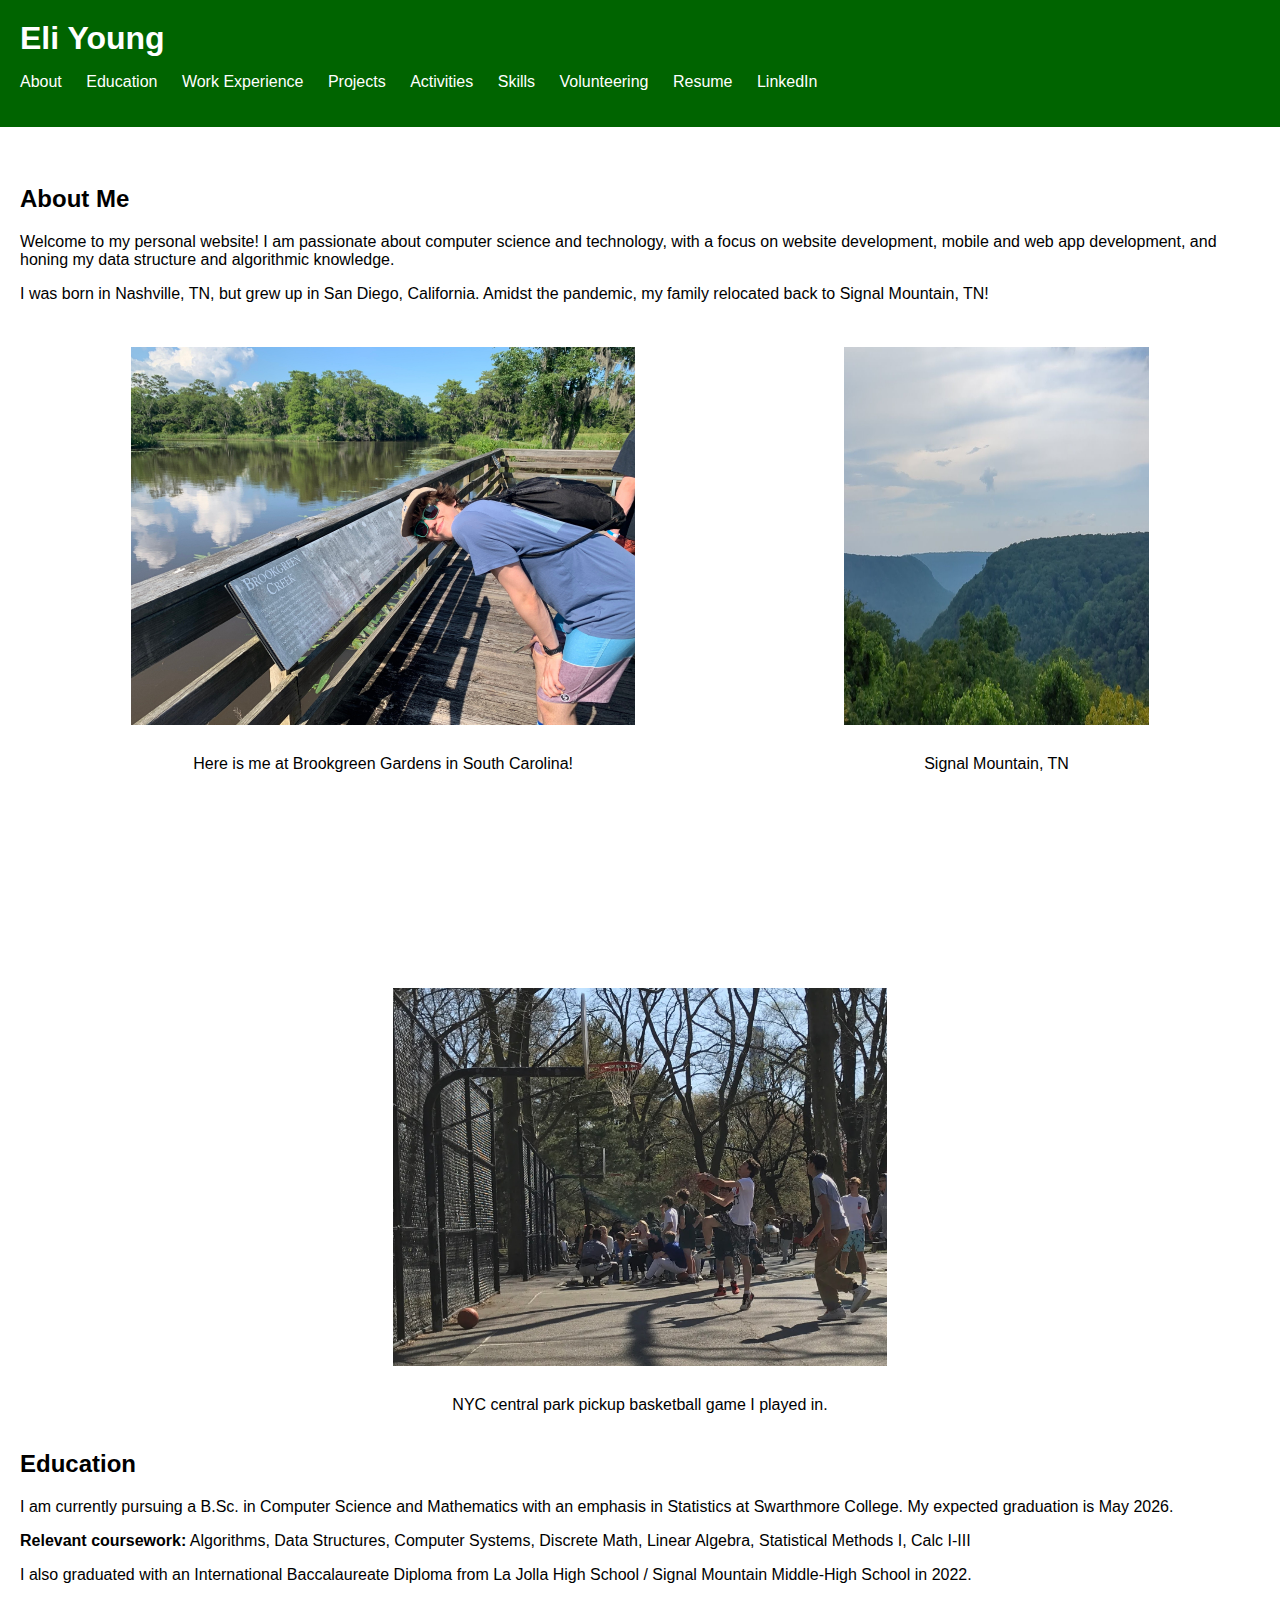
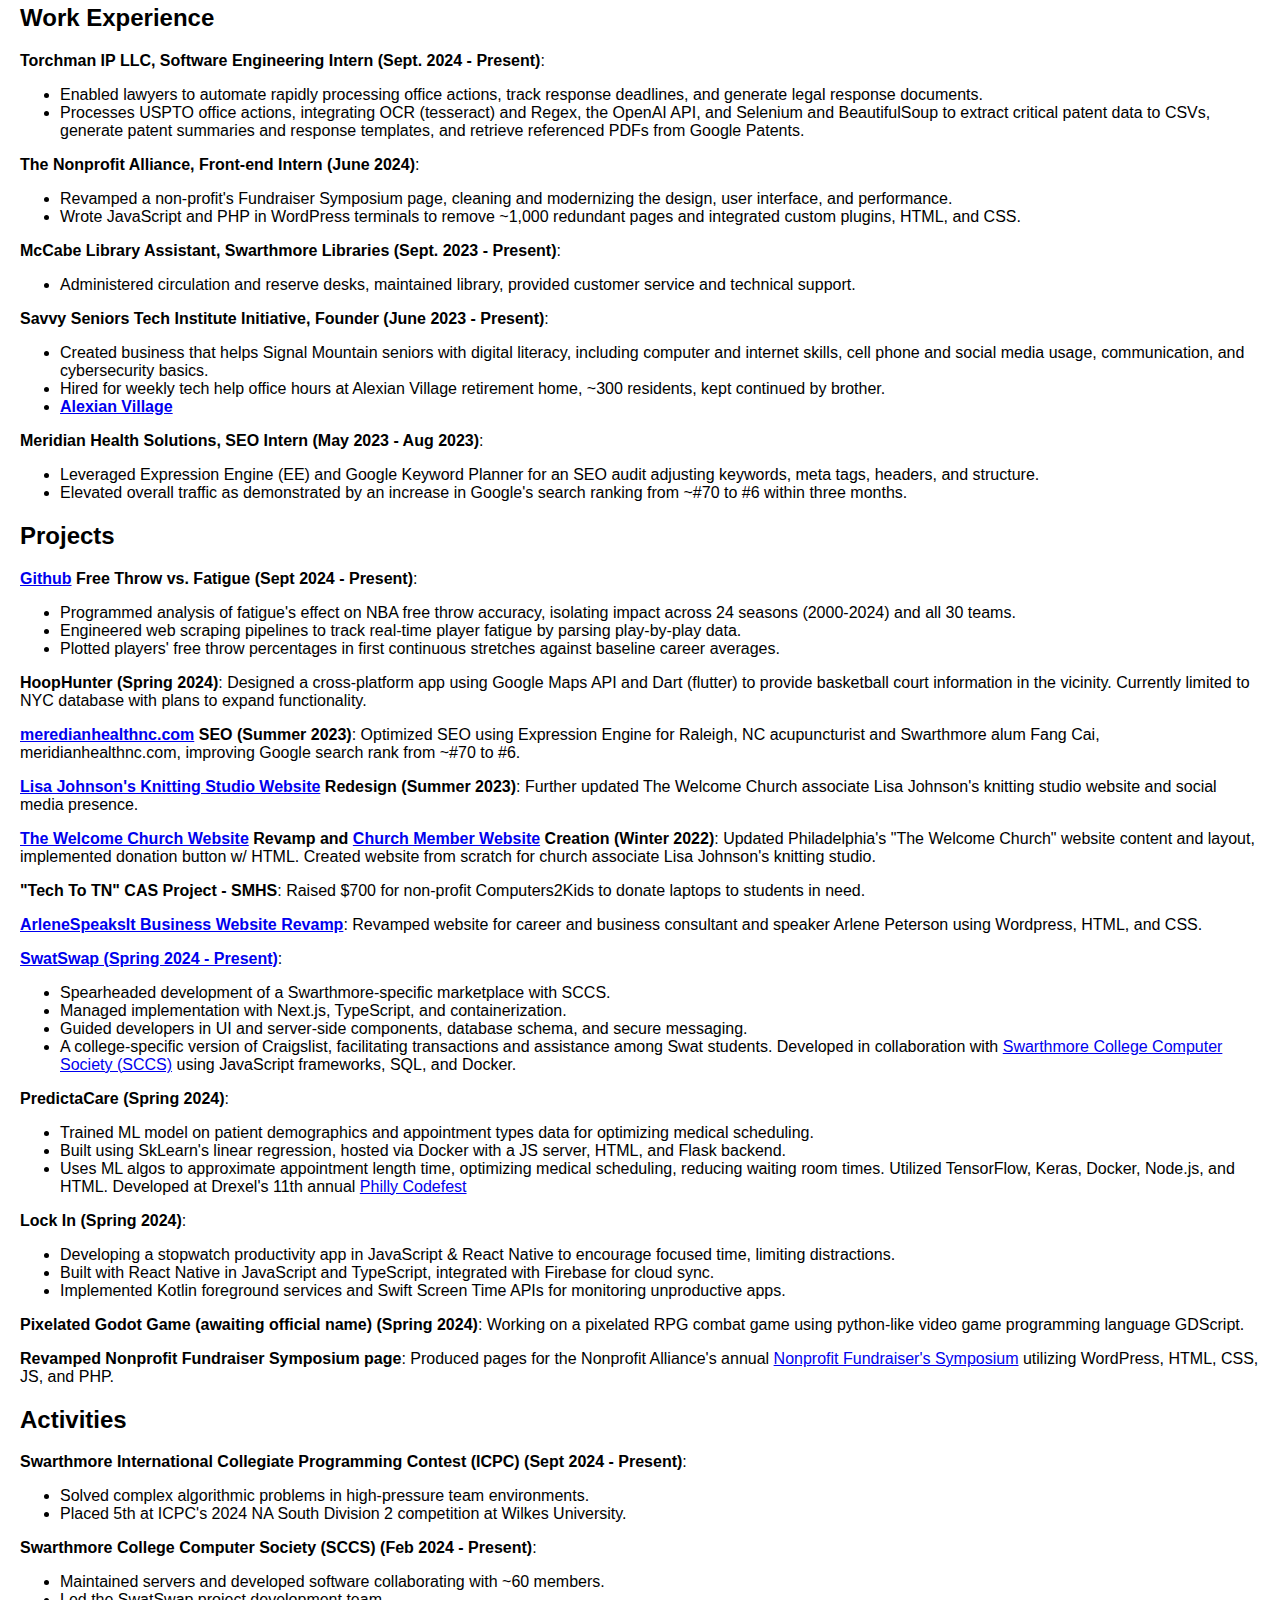
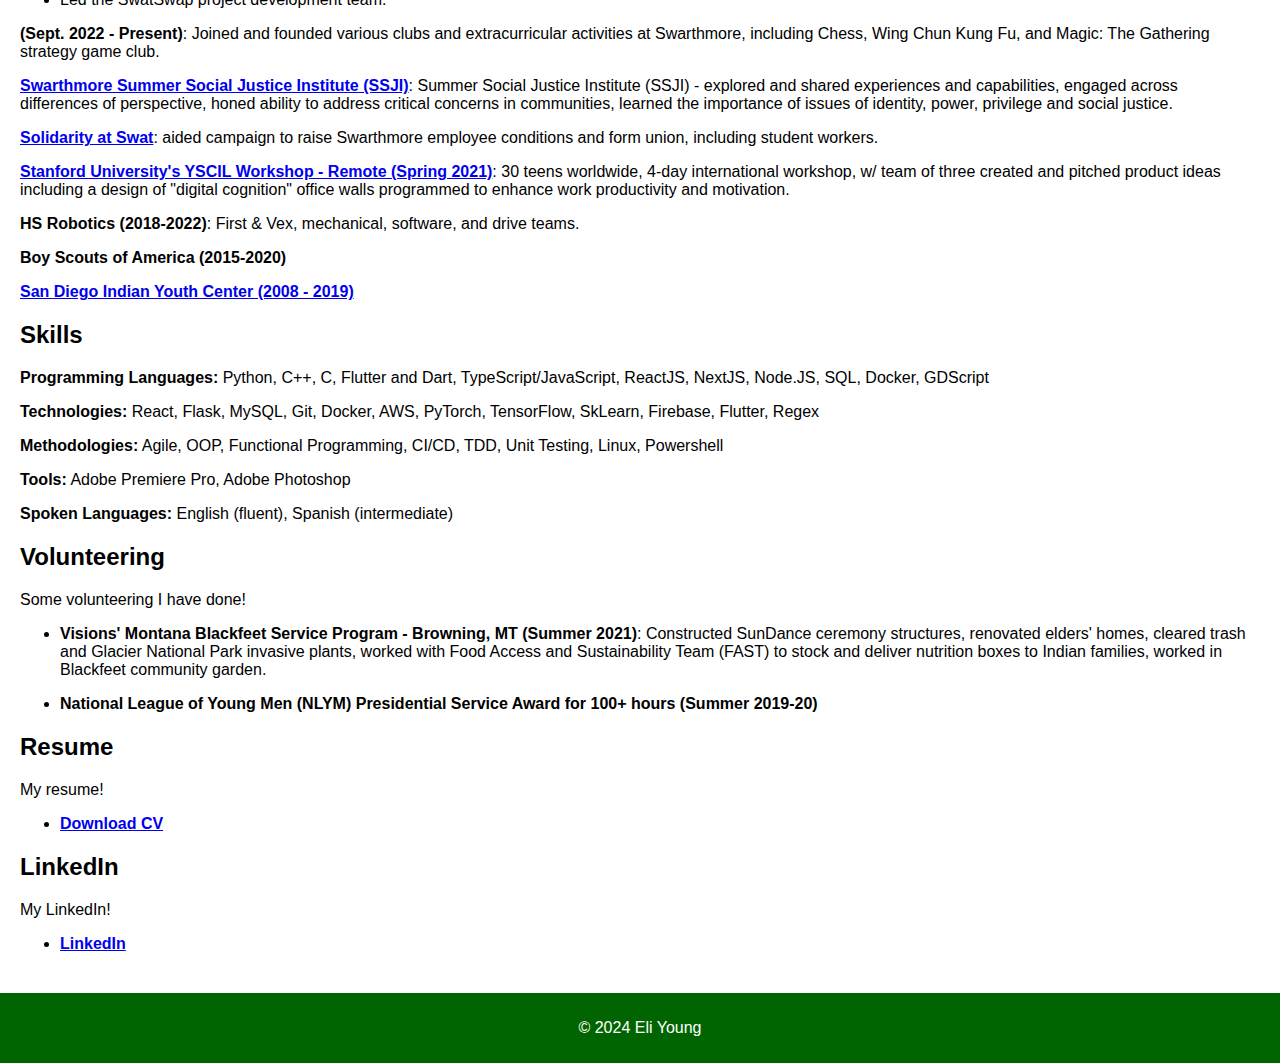
<file: index.html>
<!DOCTYPE html>
<html lang="en">
<head>
    <meta charset="UTF-8">
    <meta name="viewport" content="width=device-width, initial-scale=1.0">
    <title>Eli Young - Computer Science Portfolio</title>
    <link rel="stylesheet" href="styles.css">
</head>
<body>
    <header>
        <h1>Eli Young</h1>
        <nav>
            <ul>
                <li><a href="#about">About</a></li>
                <li><a href="#education">Education</a></li>
                <li><a href="#work-experience">Work Experience</a></li>
                <li><a href="#projects">Projects</a></li>
                <li><a href="#activities">Activities</a></li>
                <li><a href="#skills">Skills</a></li>
                <li><a href="#volunteering">Volunteering</a></li>
                <li><a href="#resume">Resume</a></li>
                <li><a href="#linkedin">LinkedIn</a></li>
            </ul>
        </nav>
    </header>
    <br>
    <main>
        <section id="about">
            <h2>About Me</h2>
            <p>Welcome to my personal website! I am passionate about computer science and technology, with a focus on website development, mobile and web app development, and honing my data structure and algorithmic knowledge.</p>
            <p>I was born in Nashville, TN, but grew up in San Diego, California. Amidst the pandemic, my family relocated back to Signal Mountain, TN!</p>
            <br>
            <div class="image123" style="display: flex; justify-content: center; align-items: center; flex-wrap: wrap; gap: 189px;">
                <div class="imgContainer" style="text-align: center;">
                    <img src="imgs/IMG_5586.jpeg" alt="Me!" width="504" height="378" style="padding: 10px;"/>
                    <p>Here is me at Brookgreen Gardens in South Carolina!</p>
                </div>
                <div class="imgContainer" style="text-align: center;">
                    <img class="middle-img" src="imgs/Snapchat-988918029.jpeg" height="378" width="304.8" style="padding: 10px;"/>
                    <p>Signal Mountain, TN</p>
                </div>
                <div class="imgContainer" style="text-align: center;">
                    <img src="/imgs/IMG_2173.jpeg" height="378" width="493.2" style="padding: 10px;"/>
                    <p>NYC central park pickup basketball game I played in.</p>
                </div>
            </div>
        </section>
        <div style="clear: both;"></div>
<!--         <br> -->
        
        <section id="education">
            <h2>Education</h2>
            <p>I am currently pursuing a B.Sc. in Computer Science and Mathematics with an emphasis in Statistics at Swarthmore College. My expected graduation is May 2026.</p>
            <p><strong>Relevant coursework:</strong> Algorithms, Data Structures, Computer Systems, Discrete Math, Linear Algebra, Statistical Methods I, Calc I-III</p>
            <p>I also graduated with an International Baccalaureate Diploma from La Jolla High School / Signal Mountain Middle-High School in 2022.</p>
        </section>
        
        <section id="work-experience">
            <h2>Work Experience</h2>
            <p><strong>Torchman IP LLC, Software Engineering Intern (Sept. 2024 - Present)</strong>:</p>
            <ul>
                <li>Enabled lawyers to automate rapidly processing office actions, track response deadlines, and generate legal response documents.</li>
                <li>Processes USPTO office actions, integrating OCR (tesseract) and Regex, the OpenAI API, and Selenium and BeautifulSoup to extract critical patent data to CSVs, generate patent summaries and response templates, and retrieve referenced PDFs from Google Patents.</li>
            </ul>

            <p><strong>The Nonprofit Alliance, Front-end Intern (June 2024)</strong>:</p>
            <ul>
                <li>Revamped a non-profit's Fundraiser Symposium page, cleaning and modernizing the design, user interface, and performance.</li>
                <li>Wrote JavaScript and PHP in WordPress terminals to remove ~1,000 redundant pages and integrated custom plugins, HTML, and CSS.</li>
            </ul>

            <p><strong>McCabe Library Assistant, Swarthmore Libraries (Sept. 2023 - Present)</strong>:</p>
            <ul>
                <li>Administered circulation and reserve desks, maintained library, provided customer service and technical support.</li>
            </ul>

            <p><strong>Savvy Seniors Tech Institute Initiative, Founder (June 2023 - Present)</strong>:</p>
            <ul>
                <li>Created business that helps Signal Mountain seniors with digital literacy, including computer and internet skills, cell phone and social media usage, communication, and cybersecurity basics.</li>
                <li>Hired for weekly tech help office hours at Alexian Village retirement home, ~300 residents, kept continued by brother.</li>
                <li><strong><a href="https://www.ascensionliving.org/en/find-a-community/alexian-village-chattanooga-tn">Alexian Village</a></strong></li>
            </ul>

            <p><strong>Meridian Health Solutions, SEO Intern (May 2023 - Aug 2023)</strong>:</p>
            <ul>
                <li>Leveraged Expression Engine (EE) and Google Keyword Planner for an SEO audit adjusting keywords, meta tags, headers, and structure.</li>
                <li>Elevated overall traffic as demonstrated by an increase in Google's search ranking from ~#70 to #6 within three months.</li>
            </ul>
        </section>

        <section id="projects">
            <h2>Projects</h2>
            
            <p><strong><a href="https://github.com/EYoung21/FreeThrowVSFatigue">Github</a> Free Throw vs. Fatigue (Sept 2024 - Present)</strong>:</p>
            <ul>
                <li>Programmed analysis of fatigue's effect on NBA free throw accuracy, isolating impact across 24 seasons (2000-2024) and all 30 teams.</li>
                <li>Engineered web scraping pipelines to track real-time player fatigue by parsing play-by-play data.</li>
                <li>Plotted players' free throw percentages in first continuous stretches against baseline career averages.</li>
            </ul>

            <p><strong>HoopHunter (Spring 2024)</strong>: Designed a cross-platform app using Google Maps API and Dart (flutter) to provide basketball court information in the vicinity. Currently limited to NYC database with plans to expand functionality.</p>

            <p><strong><a href="https://meridianhealthnc.com/">meredianhealthnc.com</a> SEO (Summer 2023)</strong>: Optimized SEO using Expression Engine for Raleigh, NC acupuncturist and Swarthmore alum Fang Cai, meridianhealthnc.com, improving Google search rank from ~#70 to #6.</p>

            <p><strong><a href="https://sites.google.com/alohaknitting.studio/alohaknitting/home">Lisa Johnson's Knitting Studio Website</a> Redesign (Summer 2023)</strong>: Further updated The Welcome Church associate Lisa Johnson's knitting studio website and social media presence.</p>

            <p><strong><a href="https://www.thewelcomechurch.org">The Welcome Church Website</a> Revamp and <a href="https://sites.google.com/alohaknitting.studio/alohaknitting/home">Church Member Website</a> Creation (Winter 2022)</strong>: Updated Philadelphia's "The Welcome Church" website content and layout, implemented donation button w/ HTML. Created website from scratch for church associate Lisa Johnson's knitting studio.</p>

            <p><strong>"Tech To TN" CAS Project - SMHS</strong>: Raised $700 for non-profit Computers2Kids to donate laptops to students in need.</p>

            <p><strong><a href="https://arlenespeaks.com/">ArleneSpeaksIt Business Website Revamp</a></strong>: Revamped website for career and business consultant and speaker Arlene Peterson using Wordpress, HTML, and CSS.</p>

            <p><strong><a href="https://github.com/swat-sccs/swat-swap">SwatSwap (Spring 2024 - Present)</a></strong>:</p>
            <ul>
                <li>Spearheaded development of a Swarthmore-specific marketplace with SCCS.</li>
                <li>Managed implementation with Next.js, TypeScript, and containerization.</li>
                <li>Guided developers in UI and server-side components, database schema, and secure messaging.</li>
                <li>A college-specific version of Craigslist, facilitating transactions and assistance among Swat students. Developed in collaboration with <a href="https://www.sccs.swarthmore.edu/">Swarthmore College Computer Society (SCCS)</a> using JavaScript frameworks, SQL, and Docker.</li>
            </ul>

            <p><strong>PredictaCare (Spring 2024)</strong>:</p>
            <ul>
                <li>Trained ML model on patient demographics and appointment types data for optimizing medical scheduling.</li>
                <li>Built using SkLearn's linear regression, hosted via Docker with a JS server, HTML, and Flask backend.</li>
                <li>Uses ML algos to approximate appointment length time, optimizing medical scheduling, reducing waiting room times. Utilized TensorFlow, Keras, Docker, Node.js, and HTML. Developed at Drexel's 11th annual <a href="https://drexel.edu/cci/partnerships/corporate/philly-codefest/">Philly Codefest</a></li>
            </ul>

            <p><strong>Lock In (Spring 2024)</strong>:</p>
            <ul>
                <li>Developing a stopwatch productivity app in JavaScript & React Native to encourage focused time, limiting distractions.</li>
                <li>Built with React Native in JavaScript and TypeScript, integrated with Firebase for cloud sync.</li>
                <li>Implemented Kotlin foreground services and Swift Screen Time APIs for monitoring unproductive apps.</li>
            </ul>

            <p><strong>Pixelated Godot Game (awaiting official name) (Spring 2024)</strong>: Working on a pixelated RPG combat game using python-like video game programming language GDScript.</p>

            <p><strong>Revamped Nonprofit Fundraiser Symposium page</strong>: Produced pages for the Nonprofit Alliance's annual <a href="https://npfsymposium.wpenginepowered.com/">Nonprofit Fundraiser's Symposium</a> utilizing WordPress, HTML, CSS, JS, and PHP.</p>
        </section>

        <section id="activities">
            <h2>Activities</h2>
            
            <p><strong>Swarthmore International Collegiate Programming Contest (ICPC) (Sept 2024 - Present)</strong>:</p>
            <ul>
                <li>Solved complex algorithmic problems in high-pressure team environments.</li>
                <li>Placed 5th at ICPC's 2024 NA South Division 2 competition at Wilkes University.</li>
            </ul>

            <p><strong>Swarthmore College Computer Society (SCCS) (Feb 2024 - Present)</strong>:</p>
            <ul>
                <li>Maintained servers and developed software collaborating with ~60 members.</li>
                <li>Led the SwatSwap project development team.</li>
            </ul>

            <p><strong>(Sept. 2022 - Present)</strong>: Joined and founded various clubs and extracurricular activities at Swarthmore, including Chess, Wing Chun Kung Fu, and Magic: The Gathering strategy game club.</p>

            <p><strong><a href="https://www.swarthmore.edu/new-students/summer-social-justice-institute">Swarthmore Summer Social Justice Institute (SSJI)</a></strong>: Summer Social Justice Institute (SSJI) - explored and shared experiences and capabilities, engaged across differences of perspective, honed ability to address critical concerns in communities, learned the importance of issues of identity, power, privilege and social justice.</p>

            <p><strong><a href="https://swarthmorephoenix.com/2023/09/21/solidarity-at-swarthmore-rallies-for-student-and-staff-wage-increases/">Solidarity at Swat</a></strong>: aided campaign to raise Swarthmore employee conditions and form union, including student workers.</p>

            <p><strong><a href="https://web.stanford.edu/group/sdgc/youthleadership.html">Stanford University's YSCIL Workshop - Remote (Spring 2021)</a></strong>: 30 teens worldwide, 4-day international workshop, w/ team of three created and pitched product ideas including a design of "digital cognition" office walls programmed to enhance work productivity and motivation.</p>

            <p><strong>HS Robotics (2018-2022)</strong>: First & Vex, mechanical, software, and drive teams.</p>

            <p><strong>Boy Scouts of America (2015-2020)</strong></p>

            <p><strong><a href="https://www.sdaihc.org/">San Diego Indian Youth Center (2008 - 2019)</a></strong></p>
        </section>

        <section id="skills">
            <h2>Skills</h2>
            <p><strong>Programming Languages:</strong> Python, C++, C, Flutter and Dart, TypeScript/JavaScript, ReactJS, NextJS, Node.JS, SQL, Docker, GDScript</p>
            <p><strong>Technologies:</strong> React, Flask, MySQL, Git, Docker, AWS, PyTorch, TensorFlow, SkLearn, Firebase, Flutter, Regex</p>
            <p><strong>Methodologies:</strong> Agile, OOP, Functional Programming, CI/CD, TDD, Unit Testing, Linux, Powershell</p>
            <p><strong>Tools:</strong> Adobe Premiere Pro, Adobe Photoshop</p>
            <p><strong>Spoken Languages:</strong> English (fluent), Spanish (intermediate)</p>
        </section>

        <section id="volunteering">
            <h2>Volunteering</h2>
            <p>Some volunteering I have done!</p>
            <ul>
                <li><strong>Visions' Montana Blackfeet Service Program - Browning, MT (Summer 2021)</strong>: Constructed SunDance ceremony structures, renovated elders' homes, cleared trash and Glacier National Park invasive plants, worked with Food Access and Sustainability Team (FAST) to stock and deliver nutrition boxes to Indian families, worked in Blackfeet community garden.</li>
            </ul>
            <ul>
                <li><strong>National League of Young Men (NLYM) Presidential Service Award for 100+ hours (Summer 2019-20)</strong></li>
            </ul>
        </section>

        <section id="resume">
            <h2>Resume</h2>
            <p>My resume!</p>
            <ul>
                <li><strong><a href="https://github.com/EYoung21/EYoung21.github.io/raw/main/imgs/Eli%20Young%20CV.pdf" download>Download CV</a></strong></li>
            </ul>
        </section>

        <section id="linkedin">
            <h2>LinkedIn</h2>
            <p>My LinkedIn!</p>
            <ul>
                <li><strong><a href="https://www.linkedin.com/in/eliyoung12/">LinkedIn</a></strong></li>
            </ul>
        </section>
    </main>
    
    <footer>
        <p>&copy; 2024 Eli Young</p>
    </footer>
</body>
</html>
</file>
<file: styles.css>
/* styles.css */
body {
    font-family: Arial, sans-serif;
    margin: 0;
    padding: 0;
}

header {
    background-color: #006400;
    color: #fff;
    padding: 20px;
}

header h1 {
    margin: 0;
}

nav ul {
    list-style-type: none;
    padding: 0;
}

nav ul li {
    display: inline;
    margin-right: 20px;
}

nav ul li a {
    color: #fff;
    text-decoration: none;
}

main {
    padding: 20px;
}

section {
    margin-bottom: 20px;
}

footer {
    background-color: #006400; /* Forest green */
    color: #fff;
    text-align: center;
    padding: 10px 0;
}

.imgContainer{
    float:left;
}

div {
  /* This is the default, you don't need to
     explicitly declare it unless overriding
     another declaration */
  white-space: normal; 
}
</file>
